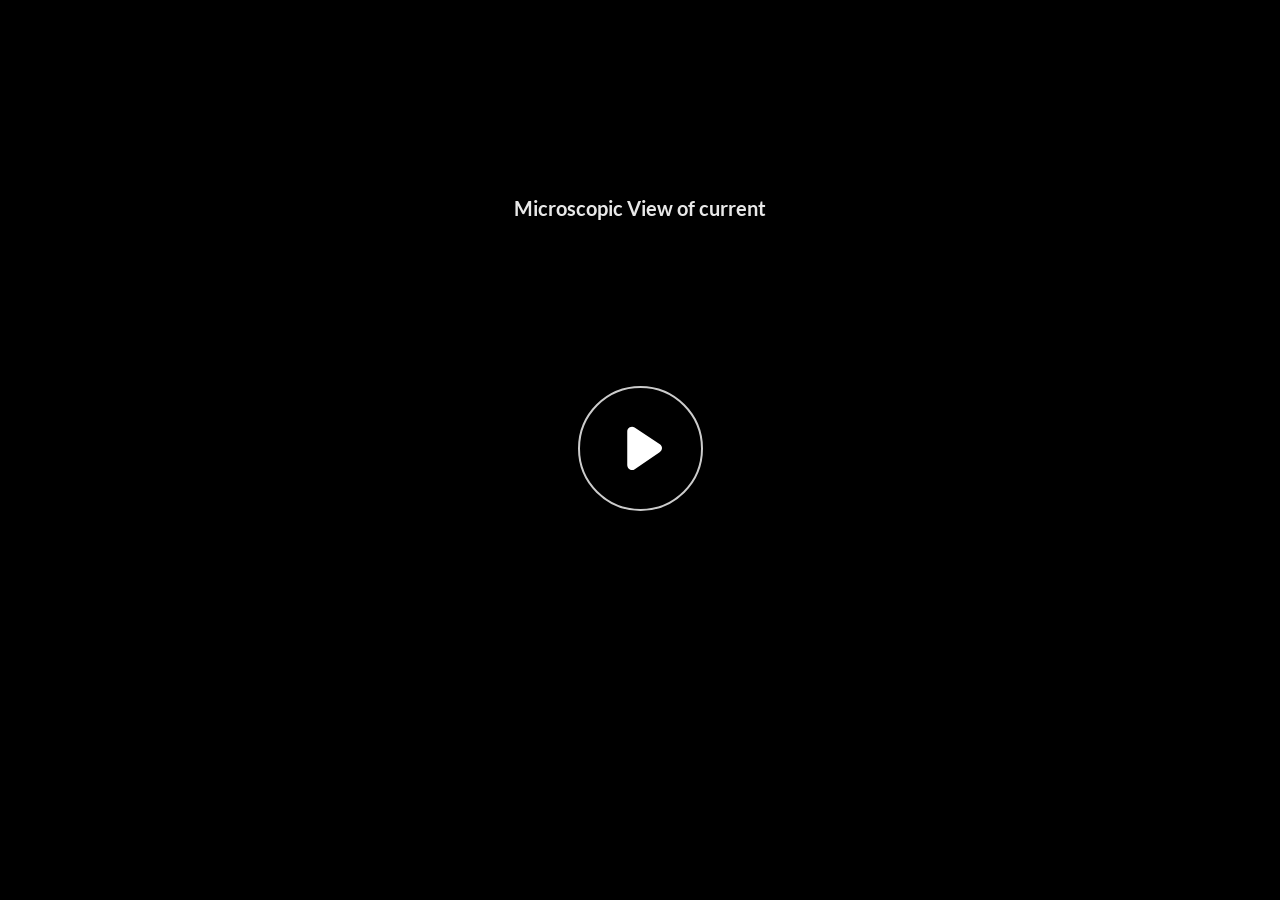
<file: story.html>
﻿<!doctype html>
<html lang="en-US">
<head>
  <meta charset="utf-8">
  <!-- Created using Storyline 360 x64 - http://www.articulate.com  -->
  <!-- version: 3.123.37616.0 -->
  <title>Microscopic View of current</title>
  <meta http-equiv="x-ua-compatible" content="IE=edge"/>
  <meta name="viewport" content="width=device-width,initial-scale=1,user-scalable=no,shrink-to-fit=no,minimal-ui"/>
  <meta name="apple-mobile-web-app-capable" content="yes"/>
  <style>
    html, body { height: 100%; padding: 0; margin: 0 }
    #app { height: 100%; width: 100%; }
  </style>

  <script>
    window.DS = {};
    window.globals = {
      DATA_PATH_BASE: '',
      HAS_FRAME: true,
      HAS_SLIDE: true,

      lmsPresent: false,
      tinCanPresent: false,
      cmi5Present: false,
      aoSupport: false,
      scale: 'Scaled',
      captureRc: false,
      browserSize: 'optimal',
      bgColor: '#FFFFFF',
      features: 'DropInBase,JsInteractions,LoadPromiseUpgrade,Localization,LocalizationImage,MediaPromiseUpgrade,PlayerMemoryEnhancements,ResumePromiseUpgrade,SlideLevelScale',
      themeName: 'unified',
      preloaderColor: '#8C8C8C',
      suppressAnalytics: true,
      productChannel: 'stable',
      publishSource: 'storyline',
      aid: 'aid|7b6299f2-6455-59f8-8df1-b58d3790ce93',
      cid: '85c36726-190b-4045-9356-21206bcd5359',
      playerVersion: '3.123.37616.0',
      publishTimestamp: '2026-08-15T05:24:30.6780197Z',
      maxIosVideoElements: 10,
      connectionSettings: { message: 'You%20are%20offline.%20Trying%20to%20reconnect...', useDarkTheme: true, mode: 'disabled' },
      hasFeature: function(feature) {
        return this.features.split(',').includes(feature);
      },
      
      parseParams: function(qs) {
        if (window.globals.parsedParams != null) {
          return window.globals.parsedParams;
        }
        qs = (qs || window.location.search.substr(1)).split('+').join(' ');
        var params = {},
            tokens,
            re = /[?&]?([^=]+)=([^&]*)/g;

        while (tokens = re.exec(qs)) {
          params[decodeURIComponent(tokens[1]).trim()] =
            decodeURIComponent(tokens[2]).trim();
        }
        window.globals.parsedParams = params;
        return params;
      }

    };

    if (window.flagsUnderTest != null) {
      window.globals.features = window.flagsUnderTest.reduce((accum, feature) => {
        if (!accum.includes(feature)) {
          accum.push(feature);
        }
        return accum;
      }, window.globals.features.split(',')).join();
    }
  </script>
  <script>
    var isIe11 = ('ActiveXObject' in window || window.MSBlobBuilder != null)
      && window.msCrypto != null && !window.ActiveXObject;
    if (isIe11) {
      window.globals.unsupportedBrowser = true;
      document.write(atob('[base64]'));
    }
  </script>

  <script>
    if (window.globals.hasFeature('Localization')) {
      
      
    }
  </script>

  
  
  <script>window.THREE = { };</script>
  
</head>
<body style="background: #FFFFFF" class="cs-HTML theme-unified">
  <!-- 360 -->
  <script>!function(){var e,i=/iPhone/i,o=/iPod/i,n=/iPad/i,t=/\biOS-universal(?:.+)Mac\b/i,r=/\bAndroid(?:.+)Mobile\b/i,a=/Android/i,d=/(?:SD4930UR|\bSilk(?:.+)Mobile\b)/i,p=/Silk/i,l=/Windows Phone/i,u=/\bWindows(?:.+)ARM\b/i,b=/BlackBerry/i,s=/BB10/i,c=/Opera Mini/i,f=/\b(CriOS|Chrome)(?:.+)Mobile/i,h=/Mobile(?:.+)Firefox\b/i,v=function(e){return void 0!==e&&"MacIntel"===e.platform&&"number"==typeof e.maxTouchPoints&&e.maxTouchPoints>1&&"undefined"==typeof MSStream};e=function(e){var m={userAgent:"",platform:"",maxTouchPoints:0};e||"undefined"==typeof navigator?"string"==typeof e?m.userAgent=e:e&&e.userAgent&&(m={userAgent:e.userAgent,platform:e.platform,maxTouchPoints:e.maxTouchPoints||0}):m={userAgent:navigator.userAgent,platform:navigator.platform,maxTouchPoints:navigator.maxTouchPoints||0};var g=m.userAgent,y=g.split("[FBAN");void 0!==y[1]&&(g=y[0]),void 0!==(y=g.split("Twitter"))[1]&&(g=y[0]);var A=function(e){return function(i){return i.test(e)}}(g),w={apple:{phone:A(i)&&!A(l),ipod:A(o),tablet:!A(i)&&(A(n)||v(m))&&!A(l),universal:A(t),device:(A(i)||A(o)||A(n)||A(t)||v(m))&&!A(l)},amazon:{phone:A(d),tablet:!A(d)&&A(p),device:A(d)||A(p)},android:{phone:!A(l)&&A(d)||!A(l)&&A(r),tablet:!A(l)&&!A(d)&&!A(r)&&(A(p)||A(a)),device:!A(l)&&(A(d)||A(p)||A(r)||A(a))||A(/\bokhttp\b/i)},windows:{phone:A(l),tablet:A(u),device:A(l)||A(u)},other:{blackberry:A(b),blackberry10:A(s),opera:A(c),firefox:A(h),chrome:A(f),device:A(b)||A(s)||A(c)||A(h)||A(f)},any:!1,phone:!1,tablet:!1};return w.any=w.apple.device||w.android.device||w.windows.device||w.other.device,w.phone=w.apple.phone||w.android.phone||w.windows.phone,w.tablet=w.apple.tablet||w.android.tablet||w.windows.tablet,w}(),"object"==typeof exports&&"undefined"!=typeof module?module.exports=e:"function"==typeof define&&define.amd?define((function(){return e})):this.isMobile=e}();
    window.isMobile.apple.tablet = window.isMobile.apple.tablet ||
      (navigator.platform === 'MacIntel' && navigator.maxTouchPoints > 1);
    window.isMobile.apple.device = window.isMobile.apple.device || window.isMobile.apple.tablet;
    window.isMobile.tablet = window.isMobile.tablet || window.isMobile.apple.tablet;
    window.isMobile.any = window.isMobile.any || window.isMobile.apple.tablet;
  </script>

  <div id="focus-sink" tabindex="-1"></div>

  <div id="preso"></div>
  <script>
    (function() {

      var classTypes = [ 'desktop', 'mobile', 'phone', 'tablet' ];

      var addDeviceClasses = function(prefix, testObj) {
        var curr, i;
        for (i = 0; i < classTypes.length; i++) {
          curr = classTypes[i];
          if (testObj[curr]) {
            document.body.classList.add(prefix + curr);
          }
        }
      };

      var params = window.globals.parseParams(),
          isDevicePreview = params.devicepreview === '1',
          isPhoneOverride = params.deviceType === 'phone' || (isDevicePreview && params.phone == '1'),
          isTabletOverride = (params.deviceType === 'tablet' || isDevicePreview) && !isPhoneOverride,
          isMobileOverride = isPhoneOverride || isTabletOverride;

      var deviceView = {
        desktop: !window.isMobile.any && !isMobileOverride,
        mobile: window.isMobile.any || isMobileOverride,
        phone: isPhoneOverride || (window.isMobile.phone && !isTabletOverride),
        tablet: isTabletOverride || window.isMobile.tablet
      };

      window.globals.deviceView = deviceView;
      window.isMobile.desktop = !window.isMobile.any;
      window.isMobile.mobile = window.isMobile.any;

      addDeviceClasses('view-', deviceView);

    })();
  </script>
  
  <script src='story_content/triggers.js' type=text/javascript></script>
<script src='story_content/user.js' type=text/javascript></script>
  <div class="slide-loader"></div>

  <script>
    var doc = document, loader = doc.body.querySelector('.slide-loader'); [ 1, 2, 3 ].forEach(function(n) { var d = doc.createElement('div'); d.style.backgroundColor = window.globals.preloaderColor; d.classList.add('mobile-loader-dot'); d.classList.add('dot' + n); loader.appendChild(d); });
  </script>

  <div class="mobile-load-title-overlay" style="display: none">
    <div class="mobile-load-title">Microscopic View of current</div>
  </div>

  <div class="mobile-chrome-warning"></div>

  
<style>
  .warn-connection-dialog {
    display: none;
    background: transparent;
    pointer-events: all;
    position: fixed;
    left: 0;
    top: 0;
    width: 100%;
    height: 100%;
    z-index: 999;
  }

  .warn-connection-content {
    pointer-events: all;
    border-radius: 4px;
    background: white;
    border: 1px solid #E7E7E7;
    color: #333333;
    box-shadow: 0 2px 4px rgba(0, 0, 0, 0.25);
    transition: all 150ms ease-out;
    position: absolute;
    white-space: nowrap;
  }

  .view-phone.is-landscape .warn-connection-content {
    left: 23px;
    bottom: 23px;
  }

  .view-tablet.is-landscape .warn-connection-content {
    left: 50%;
    top: 20px;
    transform: translateX(-50%);
  }

  .view-mobile.is-portrait .warn-connection-content {
    transform: translate(-50%, calc(-100% - 15px));
  }

  .warn-connection-content p {
    display: inline-block;
    margin: 0 8px 0 0;
    line-height: 33px;
    font-size: 11px;
  }

  .warn-connection-content svg {
    position: relative;
    vertical-align: middle;
    margin: 0 2px 2px 8px;
  }

  .view-desktop .warn-connection-content {
    left: 1.5em;
    bottom: 1.5em;
  }

  .view-desktop .warn-connection-content p {
    font-size: 1.1em;
  }

  .is-offline .warn-connection-dialog {
    display: block;
  }

  .is-offline .cs-panel * {
    pointer-events: none !important;
  }

  .is-offline .cs-panel {
    pointer-events: all !important;
  }

  .is-offline #nav-controls * {
    pointer-events: none !important;
  }

  .is-offline #nav-controls {
    pointer-events: all !important;
  }
</style>

<div class="warn-connection-dialog" role="alertdialog" aria-modal="true" tabindex="0" aria-labelledby="warn-connection-message">
  <div class="warn-connection-content">
    <svg width="17" height="15" viewBox="0 0 17 15" xmlns="http://www.w3.org/2000/svg">
      <path fill="#8F0000" stroke="white" d="M16.07,12.98 L15.88,12.23 L9.51,1.21 C8.97,0.26,7.6,0.26,7.06,1.21 L0.69,12.23 C0.15,13.16,0.81,14.36,1.91,14.36 H14.65 C15.47,14.36,16.05,13.7,16.07,12.98 Z"/>
      <path fill="white" stroke="white" d="M8.58,5.5 C8.35,5.28,8.5,5.35,8.21,5.32 C8.09,5.35,7.97,5.49,7.96,5.67 C7.97,5.79,7.98,5.92,7.98,6.04 L7.98,6.04 C7.99,6.17,8,6.31,8.01,6.43 L8.01,6.44 C8.03,6.92,8.06,7.41,8.09,7.9 L8.09,7.9 C8.12,8.39,8.14,8.88,8.17,9.37 C8.17,9.39,8.18,9.42,8.2,9.44 C8.23,9.46,8.25,9.47,8.28,9.47 C8.31,9.47,8.34,9.46,8.35,9.44 C8.37,9.43,8.38,9.4,8.39,9.35 L8.39,9.34 C8.39,9.24,8.4,9.15,8.4,9.05 L8.4,9.05 C8.41,8.96,8.41,8.86,8.42,8.75 C8.43,8.44,8.45,8.12,8.47,7.81 L8.47,7.81 C8.49,7.49,8.51,7.18,8.53,6.87 C8.55,6.46,8.56,6.05,8.59,5.64 L8.6,5.62 C8.6,5.57,8.59,5.53,8.58,5.5 L8.21,5.32 Z"/>
      <circle fill="white" stroke="white" cx="8.3" cy="11.35" r="0.3"/>
    </svg>
    <p id="warn-connection-message">You are offline. Trying to reconnect...</p>
  </div>
</div>

<script>
  (function() {
    window.DS.connection = {
      warningShown: false,
      assets: {},
      loadingAssetGroup: false,
      retryDelay: 500
    };

    var connectionSettings = window.globals.connectionSettings || {};

    var useConnectionMessages = window.AbortController != null &&
      window.location.protocol != 'file:' &&
      connectionSettings.mode === 'normal';

    window.DS.connection.useConnectionMessages = useConnectionMessages;

    var assetCount = 0;
    var checkLoadedId;


    if (useConnectionMessages && connectionSettings != null) {
      var contentEl = document.querySelector('.warn-connection-content');
      var messageEl = contentEl.querySelector('p');

      if (connectionSettings.useDarkTheme) {
        contentEl.style.borderColor = '#BABBBA';
        contentEl.style.backgroundColor = '#282828';
        contentEl.style.color = '#FFFFFF';
      }

      if (connectionSettings.message != null) {
        messageEl.textContent = window.decodeURIComponent(connectionSettings.message);
      }
    }

    function checkAssetsReady() {
      for (var i in DS.connection.assets) {
        if (!DS.connection.assets[i].success) {
          return false;
        }
      }
      return true;
    }

    function stopAssetGroup() {
      if (!useConnectionMessages) { return; }

      assetCount = 0;

      DS.connection.oldAssetGroup = DS.connection.assets;
      DS.connection.assets = {};
      DS.connection.loadingAssetGroup = false;
      clearInterval(checkLoadedId);
    }

    function startAssetGroup() {
      if (!useConnectionMessages) { return; }
      var ticks = 0;
      clearInterval(checkLoadedId);
      checkLoadedId = setInterval(function() {
        var loaded = 0;
        if (assetCount === 0 && loaded === 0) {
          clearInterval(checkLoadedId);
          return;
        }

        for (var i in DS.connection.assets) {
          if (DS.connection.assets[i].success) {
            loaded++;
          }
        }

        if (assetCount === loaded && checkAssetsReady()) {
          for (var i in DS.connection.assets) {
            if (DS.connection.assets[i].action) {
              DS.connection.assets[i].action();
            }
          }
          hideWarning();
          stopAssetGroup();
        }
      }, 100)
    }

    function requiredAsset(url, action, retry, type) {
      if (!useConnectionMessages) { return; }
      if (DS.connection.assets[url]) { return; }

      DS.connection.assets[url] = {
        success: false, action: action, retry: retry, type: type
      };
      assetCount = Object.keys(DS.connection.assets).length;
      if (!DS.connection.loadingAssetGroup) {
        startAssetGroup();
      }
      DS.connection.loadingAssetGroup = true;
    }

    function assetLoaded(url) {
      if (!useConnectionMessages) { return; }
      if (DS.connection.assets[url]) {
        DS.connection.assets[url].success = true;
      }
    }

    function assetFailed(url) {
      if (!useConnectionMessages) { return; }
      if (!DS.connection.assets[url]) {
        if (/\.js$/.test(url) && url.indexOf('transcripts') === -1) {
          setTimeout(function() {
            if (DS.connection.lastSlideLoaded != null) {
              DS.connection.lastSlideLoaded();
            }
          }, DS.connection.retryDelay);
        }
        return;
      }
      if (!DS.connection.warningShown) { showWarning(); }
      if (DS.connection.assets[url].retry) {
        setTimeout(function() {
          if (!DS.connection.assets[url].success) {
            DS.connection.assets[url].retry()
          }
        }, DS.connection.retryDelay);
      }
    }

    function hideWarning() {
      document.body.classList.remove('is-offline');
      DS.connection.warningShown = false;
      enableKeys();
    }
    DS.connection.hideWarning = hideWarning

    function showWarning(btn) {
      document.body.classList.add('is-offline')
      DS.connection.warningShown = true;
      updateWarningPosition();
      disableKeys();
    }

    function updateWarningPosition() {
      if (!DS.connection.warningShown) {
        return;
      }

      var isPortrait = document.body.classList.contains('is-portrait');
      var isMobile = document.body.classList.contains('view-mobile');
      var warningEl = document.querySelector('.warn-connection-content');

      if (isPortrait && isMobile) {
        var slide = document.querySelector('.primary-slide');
        var slideRect = slide != null
          ? slide.getBoundingClientRect()
          : { top: window.innerHeight, left: 0, width: window.innerWidth };

        warningEl.style.top = `${slideRect.top}px`
        warningEl.style.left = `${slideRect.left + slideRect.width / 2}px`
      } else {
        warningEl.style.top = null;
        warningEl.style.left = null;
      }

      window.requestAnimationFrame(updateWarningPosition);
    }

    function onDisableKeyDown(e) {
      e.preventDefault();
      e.stopImmediatePropagation();
    }

    function onDisableKeyUp(e) {
      e.preventDefault();
      e.stopImmediatePropagation();
    }

    var accStyle = document.createElement('style');
    var warnDialogEl = document.querySelector('.warn-connection-dialog');

    function disableKeys() {
      if (DS.views && DS.views.nsStack && DS.views.nsStack.length === 1) {
        DS.views.nsStack[0].tabReachable = false
        DS.views.nsStack[0].updateTabIndex(true);
      }

      accStyle.innerHTML = '.acc-shadow-dom { display: none; }';
      document.body.appendChild(accStyle);

      warnDialogEl.parentNode.append(warnDialogEl);
      warnDialogEl.focus();
    }

    function enableKeys() {
      accStyle.remove();
      if (DS.views && DS.views.nsStack && DS.views.nsStack.length === 1 && DS.views.nsStack[0].name === '_frame') {
        DS.views.nsStack[0].tabReachable = true;
        DS.views.nsStack[0].updateTabIndex();
      }
    }

    // these will all be noops if the feature flag isn't set in
    // the data and `window.globals.features`
    DS.connection.requiredAsset = requiredAsset;
    DS.connection.assetLoaded = assetLoaded;
    DS.connection.assetFailed = assetFailed;
    DS.connection.stopAssetGroup = stopAssetGroup;
    DS.connection.startAssetGroup = startAssetGroup;
  })();
</script>


  <script>
    
    if (window.autoSpider && window.vInterfaceObject) {
      document.querySelector('.mobile-load-title-overlay').style.display = 'none';
    }
  </script>

  

  <link rel="stylesheet" href="html5/data/css/output.min.css" data-noprefix/>
</body>
<script src="html5/lib/scripts/bootstrapper.min.js"></script>
</html>
</file>
<file: html5/data/css/output.min.css>
@font-face {
  font-family: 'LatoBold Charset1_ BoldB2F7C8EC';
  src: url('[data-uri]');
  font-style: normal;
  font-weight: bold;
}
@font-face {
  font-family: 'Lato Charset1_ 5lRzfESUF33B86BA';
  src: url('[data-uri]');
  font-style: normal;
  font-weight: normal;
}
@font-face {
  font-family: 'Montserrat ExtraBolBold0C03BD31';
  src: url('[data-uri]');
  font-style: normal;
  font-weight: normal;
}
@font-face {
  font-family: 'Montserrat Charset1_ 6GF3AB1B13';
  src: url('[data-uri]');
  font-style: normal;
  font-weight: normal;
}
@font-face {
  font-family: 'Montserrat SemiBoldBold1EDD1B19';
  src: url('[data-uri]');
  font-style: normal;
  font-weight: normal;
}
@font-face {
  font-family: 'Montserrat ExtraBolBold73121F0A';
  src: url('[data-uri]');
  font-style: normal;
  font-weight: normal;
}
@font-face {
  font-family: 'Montserrat Charset0_v9p2ADCB779';
  src: url('[data-uri]');
  font-style: normal;
  font-weight: normal;
}
@font-face {
  font-family: 'Montserrat SemiBoldBold87CC31A1';
  src: url('[data-uri]');
  font-style: normal;
  font-weight: normal;
}
.cs-HTML {
  background: rgba(255, 255, 255, 1);
}
.cs-npnxnanbnsnfns10111000001 .cs-infopanel  {
  box-shadow: 0 1px 0 rgba(0, 0, 0, 0);
  background: rgba(255, 255, 255, 1);
}
.cs-npnxnanbnsnfns10111000001 .cs-infopanel .cs-link {
  color: rgba(88, 88, 88, 1);
}
.cs-npnxnanbnsnfns10111000001 .cs-infopanel .cs-link:hover {
  color: rgba(255, 255, 255, 1);
}
.cs-npnxnanbnsnfns10111000001 .cs-infopanel .cs-name {
  color: rgba(68, 68, 68, 1);
}
.cs-npnxnanbnsnfns10111000001 .cs-infopanel .cs-title {
  color: rgba(153, 153, 153, 1);
}
.cs-npnxnanbnsnfns10111000001 .cs-infopanelpopup  {
  box-shadow: 0 1px 0 rgba(0, 0, 0, 0);
  background: rgba(0, 0, 0, 0);
}
.cs-npnxnanbnsnfns10111000001 .cs-infopanelpopup .cs-link {
  color: rgba(255, 0, 0, 1);
}
.cs-npnxnanbnsnfns10111000001 .cs-infopanelpopup .cs-link:hover {
  color: rgba(255, 255, 255, 1);
}
.cs-npnxnanbnsnfns10111000001 .cs-infopanelpopup .cs-name {
  color: rgba(255, 255, 255, 1);
}
.cs-npnxnanbnsnfns10111000001 .cs-infopanelpopup .cs-bio {
  color: rgba(88, 88, 88, 1);
}
.cs-npnxnanbnsnfns10111000001 .cs-timer  {
  color: rgba(88, 88, 88, 1);
}
.cs-npnxnanbnsnfns10111000001 .cs-duration stop:first-child {
  stop-color: rgba(220, 220, 220, 1);
}
.cs-npnxnanbnsnfns10111000001 .cs-duration stop:last-child {
  stop-color: rgba(220, 220, 220, 1);
}
.cs-npnxnanbnsnfns10111000001 .cs-elapsed stop:first-child {
  stop-color: rgba(254, 227, 71, 1);
}
.cs-npnxnanbnsnfns10111000001 .cs-elapsed stop:last-child {
  stop-color: rgba(254, 227, 71, 1);
}
.cs-npnxnanbnsnfns10111000001 .cs-timer .cs-pie .cs-innerstroke {
  stroke: rgba(199, 199, 199, 1);
}
.cs-npnxnanbnsnfns10111000001 .cs-timer .cs-pie .cs-innerborder {
  stroke: rgba(255, 255, 255, 1);
}
.cs-npnxnanbnsnfns10111000001 .cs-window  {
  box-shadow: 0 8px 5px rgba(0, 0, 0, 0.2);
  border-color: rgba(49, 99, 0, 1);
  background: rgba(250, 250, 250, 1);
  color: rgba(70, 70, 70, 1);
}
.cs-npnxnanbnsnfns10111000001 .cs-window .cs-diva {
  border-color: rgba(0, 0, 0, 0);
}
.cs-npnxnanbnsnfns10111000001 .cs-window .cs-divb {
  border-color: rgba(0, 0, 0, 0);
}
.cs-npnxnanbnsnfns10111000001 .cs-editor .cs-editor-slide {
  color: rgba(255, 255, 255, 1);
}
.cs-npnxnanbnsnfns10111000001 .cs-editor .cs-editor-html {
  color: rgba(70, 70, 70, 1);
}
.cs-npnxnanbnsnfns10111000001 .cs-editor .cs-editor-button {
  text-shadow: 0 1px 0 rgba(0, 0, 0, 0);
  color: rgba(255, 255, 255, 1);
  border-color: rgba(33, 68, 0, 1);
  background: rgba(60, 124, 0, 1);
}
.cs-npnxnanbnsnfns10111000001 .cs-editor .cs-editor-button:hover {
  background: rgba(66, 142, 0, 1);
}
.cs-npnxnanbnsnfns10111000001 .cs-editor .cs-editor-button:active {
  background: rgba(46, 93, 0, 1);
}
.cs-npnxnanbnsnfns10111000001 .cs-listitem  {
  color: rgba(70, 70, 70, 1);
  border-color: none;
  border: 1px solid transparent;
}
.cs-npnxnanbnsnfns10111000001 .cs-listitem:hover {
  background: rgba(0, 0, 0, 0.05);
  border-color: rgba(142, 143, 142, 1) !important;
  border-width: 1px;
  border-radius: 2px;
  border-style: solid;
  box-sizing: border-box;
}
.cs-npnxnanbnsnfns10111000001 .cs-listitem.hover {
  background: rgba(0, 0, 0, 0.05);
  border-color: rgba(142, 143, 142, 1) !important;
  border-width: 1px;
  border-radius: 2px;
  border-style: solid;
  box-sizing: border-box;
}
.cs-npnxnanbnsnfns10111000001 .cs-glossary  {
  color: rgba(70, 70, 70, 1);
}
.cs-npnxnanbnsnfns10111000001 .cs-glossary .cs-scrolling-panel {
  background: rgba(0, 0, 0, 0);
}
.cs-npnxnanbnsnfns10111000001 .cs-glossary .cs-term.cs-selected .cs-choice-list-trigger {
  color: rgba(255, 255, 255, 1);
  background: rgba(255, 255, 255, 1);
}
.cs-npnxnanbnsnfns10111000001 .cs-glossary .cs-term.cs-selected .cs-choice-list-trigger:focus {
  color: rgba(255, 255, 255, 1);
  background: rgba(255, 255, 255, 1);
}
.cs-npnxnanbnsnfns10111000001 .cs-glossary .cs-term:hover .cs-choice-list-trigger {
  background: rgba(70, 70, 70, 1);
}
.cs-npnxnanbnsnfns10111000001 .cs-glossary .cs-term.hover .cs-choice-list-trigger {
  background: rgba(70, 70, 70, 1);
}
.cs-npnxnanbnsnfns10111000001 .cs-glossary .cs-term .cs-choice-list-trigger:focus {
  background: rgba(70, 70, 70, 1);
}
.cs-npnxnanbnsnfns10111000001 .cs-glossary .cs-diva {
  border-color: rgba(0, 0, 0, 0);
}
.cs-npnxnanbnsnfns10111000001 .cs-glossary .cs-divb {
  border-color: rgba(0, 0, 0, 0);
}
.cs-npnxnanbnsnfns10111000001 .cs-glossary .cs-divc {
  border-color: rgba(0, 0, 0, 0);
}
.cs-npnxnanbnsnfns10111000001 .cs-glossary .cs-heading {
  color: rgba(44, 47, 48, 1);
  font-weight: 700;
}
.note-content p span {
  color: rgba(70, 70, 70, 1);
  line-height: 1.4em;
  font-size: 103.769%;
}
.cs-npnxnanbnsnfns10111000001 .cs-resource .cs-separator {
  border-color: rgba(0, 0, 0, 0);
}
.cs-npnxnanbnsnfns10111000001 .cs-outline  {
  color: rgba(45, 45, 45, 1);
}
.cs-npnxnanbnsnfns10111000001 .cs-outline .cs-diva {
  border-color: rgba(0, 0, 0, 0);
}
.cs-npnxnanbnsnfns10111000001 .cs-outline .cs-divb {
  border-color: rgba(0, 0, 0, 0);
}
.cs-npnxnanbnsnfns10111000001 .cs-outline .cs-divc {
  border-color: rgba(0, 0, 0, 0);
}
.cs-npnxnanbnsnfns10111000001 .cs-outline .cs-search-filter:hover {
  color: rgba(0, 0, 0, 0);
}
.cs-npnxnanbnsnfns10111000001 .cs-outline .cs-search-filter.hover {
  color: rgba(0, 0, 0, 0);
}
.cs-npnxnanbnsnfns10111000001 .cs-transcript  {
  color: rgba(255, 255, 255, 1);
}
.cs-npnxnanbnsnfns10111000001 .cs-transcript .cs-div {
  border-color: rgba(0, 0, 0, 0);
}
.cs-npnxnanbnsnfns10111000001 .cs-tabs:not(.topmenu-item) {
  color: rgba(39, 43, 44, 1);
}
.cs-npnxnanbnsnfns10111000001 .cs-tabs .cs-inner-button:not(.topmenu-item) {
  text-shadow: 0 1px 0 rgba(0, 0, 0, 0);
}
.cs-npnxnanbnsnfns10111000001 .cs-tabs:hover:not(.topmenu-item) {
  color: rgba(39, 43, 44, 1);
}
.cs-npnxnanbnsnfns10111000001 .cs-tabs.cs-selected {
  background: rgba(0, 0, 0, 0);
  color: rgba(39, 43, 44, 1);
}
.cs-npnxnanbnsnfns10111000001 .cs-seekcontrol  {
  background: rgba(0, 0, 0, 0);
  border-color: rgba(0, 0, 0, 0);
}
.cs-npnxnanbnsnfns10111000001 .cs-seekcontrol .cs-button:hover .cs-icon {
  fill: rgba(255, 255, 255, 1);
}
.cs-npnxnanbnsnfns10111000001 .cs-seekcontrol .cs-button.hover .cs-icon {
  fill: rgba(255, 255, 255, 1);
}
.cs-npnxnanbnsnfns10111000001 .cs-seekcontrol .cs-button .cs-icon-shadow {
  fill: rgba(0, 0, 0, 0);
}
.cs-npnxnanbnsnfns10111000001 .cs-seekcontrol .cs-button .cs-icon {
  fill: rgba(140, 140, 140, 1);
}
.cs-npnxnanbnsnfns10111000001 .cs-seekcontrol .cs-seek .cs-fill {
  background: rgba(255, 255, 255, 0.6);
}
.cs-npnxnanbnsnfns10111000001 .cs-seekcontrol .cs-seek {
  background: rgba(142, 143, 142, 1);
  border-color: rgba(0, 0, 0, 0);
}
.cs-npnxnanbnsnfns10111000001 .cs-searchinput .cs-input {
  color: rgba(70, 70, 70, 1);
  border-color: rgba(0, 0, 0, 0);
  background: rgba(0, 0, 0, 0.05);
}
.cs-npnxnanbnsnfns10111000001 .cs-searchinput .cs-input:focus {
  color: rgba(44, 47, 48, 1);
  background: rgba(41, 41, 41, 1);
}
.cs-npnxnanbnsnfns10111000001 .cs-searchinput .cs-input:hover {
  box-shadow: inset 0 0 1px 0 rgba(69, 126, 19, 0);
}
.cs-npnxnanbnsnfns10111000001 .cs-searchinput .cs-input.hover {
  box-shadow: inset 0 0 1px 0 rgba(69, 126, 19, 0);
}
.cs-npnxnanbnsnfns10111000001 .cs-searchinput .cs-button .cs-icon {
  fill: rgba(88, 88, 88, 1);
}
.cs-npnxnanbnsnfns10111000001 .cs-searchinput .cs-button:hover {
  fill: rgba(63, 133, 0, 1);
}
.cs-npnxnanbnsnfns10111000001 .cs-searchinput .cs-button.hover {
  fill: rgba(63, 133, 0, 1);
}
.cs-npnxnanbnsnfns10111000001 .cs-menu  {
  box-shadow: 0 1px 0 rgba(0, 0, 0, 0);
  background: rgba(250, 250, 250, 1);
}
.cs-npnxnanbnsnfns10111000001 .cs-topmenu-item.active .cs-tab {
  background: rgba(250, 250, 250, 1);
}
.cs-npnxnanbnsnfns10111000001 .cs-logo  {
  box-shadow: 0 1px 0 rgba(37, 75, 0, 1);
  background: rgba(255, 255, 255, 0);
}
.cs-npnxnanbnsnfns10111000001 .cs-checkbox  {
  color: rgba(255, 255, 255, 1);
}
.cs-npnxnanbnsnfns10111000001 .cs-checkbox:hover {
  border-color: rgba(175, 221, 130, 1);
}
.cs-npnxnanbnsnfns10111000001 .cs-checkbox.hover {
  border-color: rgba(175, 221, 130, 1);
}
.cs-npnxnanbnsnfns10111000001 .cs-checkbox .cs-box {
  color: rgba(255, 255, 255, 1);
  border-color: rgba(42, 83, 0, 1);
}
.cs-npnxnanbnsnfns10111000001 .cs-checkbox .cs-box:checked::after {
  color: rgba(43, 196, 0, 1);
}
.cs-npnxnanbnsnfns10111000001 .cs-button  {
  text-shadow: 0 1px 0 rgba(0, 0, 0, 0);
  color: rgba(88, 88, 88, 1);
  border-color: rgba(0, 0, 0, 0);
  background: rgba(0, 0, 0, 0);
  box-shadow: 0 1px 0 rgba(0, 0, 0, 0);
}
.cs-npnxnanbnsnfns10111000001 .cs-button .cs-icon {
  fill: rgba(88, 88, 88, 1);
}
.cs-npnxnanbnsnfns10111000001 .cs-button .cs-icon-shadow {
  fill: rgba(0, 0, 0, 0);
}
.cs-npnxnanbnsnfns10111000001 .cs-button:hover {
  background: rgba(39, 43, 44, 1);
}
.cs-npnxnanbnsnfns10111000001 .cs-button.hover {
  background: rgba(39, 43, 44, 1);
}
.cs-npnxnanbnsnfns10111000001 .cs-button:active {
  background: rgba(0, 0, 0, 0);
}
.cs-npnxnanbnsnfns10111000001 .cs-button.cs-disabled:hover {
  background: rgba(0, 0, 0, 0);
}
.cs-npnxnanbnsnfns10111000001 .cs-button.cs-disabled.hover {
  background: rgba(0, 0, 0, 0);
}
.cs-npnxnanbnsnfns10111000001 .cs-button.cs-disabled:active {
  background: rgba(0, 0, 0, 0);
}
.cs-npnxnanbnsnfns10111000001 .cs-button.cs-volume:hover {
  background: rgba(0, 0, 0, 0);
}
.cs-npnxnanbnsnfns10111000001 .cs-button.cs-volume.hover {
  background: rgba(0, 0, 0, 0);
}
.cs-npnxnanbnsnfns10111000001 .cs-button.cs-volume:active {
  background: rgba(0, 0, 0, 0);
}
.cs-npnxnanbnsnfns10111000001.cs-base  {
  color: rgba(88, 88, 88, 1);
  border-color: rgba(255, 255, 255, 0);
  background: rgba(255, 255, 255, 1);
}
.cs-npnxnanbnsnfns10111000001.cs-base .cs-separator .cs-diva {
  background: rgba(250, 250, 250, 1);
}
.cs-npnxnanbnsnfns10111000001.cs-base .cs-separator .cs-divb {
  background: rgba(0, 0, 0, 0);
}
.cs-npnxnanbnsnfns10111000001.cs-base .cs-topmenu-item.active .cs-tab {
  border-color: rgba(250, 250, 250, 1);
}
.cs-npnxnanbnsnfns10111000001.cs-base .cs-topmenu-item.active .cs-panel {
  border-color: rgba(250, 250, 250, 1);
}
.cs-npnxnanbnsnfns10111000001.cs-base .cs-left {
  background: rgba(250, 250, 250, 1);
}
.cs-npnxnanbnsnfns10111000001.cs-base .cs-area-primary .cs-slide-container {
  background: rgba(255, 255, 255, 1);
}
.cs-npnxnanbnsnfns10111000001.cs-base.cs-custom-theme .cs-brandhighlight-bg {
  background: rgba(72, 147, 184, 1) !important;
}
.cs-npnxnanbnsnfns10111000001.cs-base.cs-custom-theme .cs-brandhighlight-secondary-bg {
  background: rgba(72, 147, 184, 1) !important;
}
.cs-npnxnanbnsnfns10111000001.cs-base.cs-custom-theme .cs-brandhighlight-border {
  border-color: rgba(72, 147, 184, 1) !important;
}
.cs-npnxnanbnsnfns10111000001.cs-base.cs-custom-theme .cs-brandhighlight-text {
  color: rgba(72, 147, 184, 1) !important;
}
.cs-npnxnanbnsnfns10111000001.cs-base.cs-custom-theme .cs-brandhighlight-fill {
  fill: rgba(72, 147, 184, 1) !important;
}
.cs-npnxnanbnsnfns10111000001.cs-base.cs-custom-theme .cs-listitem.cs-selected {
  background-color: rgba(0, 0, 0, 0.05) !important;
}
.cs-npnxnanbnsnfns10111000001 .cs-volume::-moz-range-thumb {
  border-color: rgba(43, 85, 0, 1);
  box-shadow: inset 0 0 1px 0 rgba(43, 85, 0, 1);
  background: rgba(255, 255, 255, 1);
}
.cs-npnxnanbnsnfns10111000001 .cs-volume::-ms-thumb {
  border-color: rgba(43, 85, 0, 1);
  box-shadow: inset 0 0 1px 0 rgba(43, 85, 0, 1);
  background: rgba(255, 255, 255, 1);
}
.cs-npnxnanbnsnfns10111000001 .cs-volume::-webkit-slider-thumb {
  border-color: rgba(43, 85, 0, 1);
  box-shadow: inset 0 0 1px 0 rgba(43, 85, 0, 1);
  background: rgba(255, 255, 255, 1);
}
.cs-npnxnanbnsnfns10111000001 .cs-volume::-moz-range-track {
  border-color: rgba(66, 140, 1, 1);
  background: rgba(142, 143, 142, 1);
}
.cs-npnxnanbnsnfns10111000001 .cs-volume::-ms-track {
  border-color: rgba(66, 140, 1, 1);
  background: rgba(142, 143, 142, 1);
}
.cs-npnxnanbnsnfns10111000001 .cs-volume::-webkit-slider-runnable-track {
  border-color: rgba(66, 140, 1, 1);
  background: rgba(142, 143, 142, 1);
}
body.show-focus .tab-focus-box {
  box-shadow: 0 0 0 1px rgba(255, 255, 0, 1), 0 0 0 3px rgba(0, 32, 96, 1), 0 0 5px 5px rgba(255, 255, 0, 1);
  border-color: transparent;
  outline: 2px transparent solid;
}
.skipnav {
  box-shadow: 0 0 0 1px rgba(255, 255, 0, 1), 0 0 0 3px rgba(0, 32, 96, 1), 0 0 5px 5px rgba(255, 255, 0, 1);
  border-color: transparent;
  outline: 2px transparent solid;
}
.cs-npnxnanbnsnfns10111000001 .cs-listitem:hover {
  color: none;
}
.cs-npnxnanbnsnfns10111000001 .cs-listitem.hover {
  color: none;
}
.cs-npnxnanbnsnfns10111000001 .cs-listitem.cs-viewed {
  color: #464646;
}
.cs-npnxnanbnsnfns10111000001 .cs-listitem {
  color: #464646;
}
.cs-npnxnanbnsnfns10111000001 .cs-listitem:hover .cs-icon-carrot * {
  fill: none;
}
.cs-npnxnanbnsnfns10111000001 .cs-listitem.hover .cs-icon-carrot * {
  fill: none;
}
.cs-npnxnanbnsnfns10111000001 .cs-listitem .cs-icon-carrot {
  color: none;
  top: calc(3px);
}
.cs-npnxnanbnsnfns10111000001 .cs-listitem .cs-icon-carrot .cs-shadow {
  color: #2C2F30;
}
.cs-npnxnanbnsnfns10111000001 .item-collapsible .is-scene {
  color: #2C2F30 !important;
  font-weight: 700;
}
.cs-npnxnanbnsnfns10111000001 .is-scene .cs-icon-carrot * {
  color: #2C2F30 !important;
  font-weight: 700;
}
.cs-npnxnanbnsnfns10111000001 .is-scene:not(.outline-links-collapse) > a {
  color: #2C2F30;
}
.cs-npnxnanbnsnfns10111000001 .is-scene:not(.outline-links-collapse) .cs-icon-carrot * {
  fill: none !important;
  color: #2C2F30 !important;
}
.cs-npnxnanbnsnfns10111000001 .tabs, .cs-npnxnanbnsnfns10111000001 .cs-logo {
  border-bottom: 1px solid rgba(142, 143, 142, 1);
}
.cs-npnxnanbnsnfns10111000001 .area-secondary-wrapper:after {
  background-image: url('[data-uri]');
  background-size: 100%;
}
.cs-npnxnanbnsnfns10111000001 .panel-footer {
  background: #FAFAFA;
}
.cs-npnxnanbnsnfns10111000001 #outline-search {
  background: rgba(0, 0, 0, 0.05);
  border-color: rgba(142, 143, 142, 1);
  border-width: 1px;
  border-style: solid;
}
.cs-npnxnanbnsnfns10111000001 .topmenu-panel #outline-search {
  background: #EAEAEA;
}
.cs-npnxnanbnsnfns10111000001 .search-icon circle, .cs-npnxnanbnsnfns10111000001 .search-icon path {
  stroke: #585858;
}
.cs-npnxnanbnsnfns10111000001 #outline-search input[type   =search] {
  color: #2C2F30;
}
.cs-npnxnanbnsnfns10111000001 #outline-search ::-webkit-input-placeholder {
  color: #464646 !important;
}
.cs-npnxnanbnsnfns10111000001 #outline-search :-ms-input-placeholder {
  color: #464646 !important;
}
.cs-npnxnanbnsnfns10111000001 #outline-search ::-moz-placeholder {
  color: #464646 !important;
  opacity: 1;
}
.cs-npnxnanbnsnfns10111000001 .cs-topmenu-item.active, body:not(.is-touchable-tablet) .cs-npnxnanbnsnfns10111000001 .cs-topmenu-item:hover {
  color: #272B2C;
}
.cs-npnxnanbnsnfns10111000001 .cs-topmenu-item.button-tapped {
  color: #272B2C;
}
.cs-npnxnanbnsnfns10111000001 .cs-topmenu-item.active .cs-tab, .cs-npnxnanbnsnfns10111000001 .cs-topmenu-item .cs-tab {
  background: transparent !important;
  border: none !important;
}
.cs-npnxnanbnsnfns10111000001 .top-tabs-drop-icon div {
  background: #585858;
}
.cs-npnxnanbnsnfns10111000001 .cs-panel.topmenu-panel .panel-content, .cs-npnxnanbnsnfns10111000001 .top-tabs-drop {
  background: #FAFAFA;
}
.cs-npnxnanbnsnfns10111000001 .cs-topmenu-item.active .cs-panel {
  background: #FAFAFA;
}
.cs-npnxnanbnsnfns10111000001 .cs-menu.topmenu-panel, .cs-npnxnanbnsnfns10111000001 .top-tabs-drop {
  border: 1px solid rgba(250, 250, 250, 1) !important;
  border-radius: 3px;
}
.cs-npnxnanbnsnfns10111000001 .resources .resources-list a:hover {
  background: rgba(0, 0, 0, 0.05);
}
body:not(.is-touchable-tablet) .cs-npnxnanbnsnfns10111000001 .resources .resources-list a:hover {
  background: rgba(0, 0, 0, 0.05);
}
.cs-npnxnanbnsnfns10111000001 .resources .resources-list a.hover {
  background: rgba(0, 0, 0, 0.05);
}
body:not(.is-touchable-tablet) .cs-npnxnanbnsnfns10111000001 .resources .resources-list a.hover {
  background: rgba(0, 0, 0, 0.05);
}
.cs-npnxnanbnsnfns10111000001 .resources .resources-list a.button-tapped {
  background: rgba(0, 0, 0, 0.05);
}
.cs-npnxnanbnsnfns10111000001 .cs-icon path, .cs-npnxnanbnsnfns10111000001 .cs-icon rect, .cs-npnxnanbnsnfns10111000001 .cs-icon polygon, .cs-npnxnanbnsnfns10111000001 .menu-icon-wrapper.menu-icon-wrapper-hover path {
  fill: #585858;
}
.cs-npnxnanbnsnfns10111000001 .cs-icon .icon-stroke-only {
  fill: none !important;
  stroke: #585858 !important;
}
body:not(.is-touchable-tablet) .cs-npnxnanbnsnfns10111000001 .cs-button:hover .cs-icon path, body:not(.is-touchable-tablet) .cs-npnxnanbnsnfns10111000001 .cs-button:hover .cs-icon rect, body:not(.is-touchable-tablet) .cs-npnxnanbnsnfns10111000001 .cs-button:hover .cs-icon polygon {
  fill: #272B2C;
}
body:not(.is-touchable-tablet) .cs-npnxnanbnsnfns10111000001 .cs-tabs:hover .search-icon circle, body:not(.is-touchable-tablet) .cs-npnxnanbnsnfns10111000001 .cs-tabs:hover .search-icon path {
  stroke: #272B2C;
}
.cs-npnxnanbnsnfns10111000001 .cs-button.button-tapped .cs-icon path, .cs-npnxnanbnsnfns10111000001 .cs-button.button-tapped .cs-icon rect, .cs-npnxnanbnsnfns10111000001 .cs-button.button-tapped .cs-icon polygon {
  fill: #272B2C;
}
body:not(.is-touchable-tablet) .cs-npnxnanbnsnfns10111000001 .cs-button:hover .cs-icon .icon-stroke-only {
  fill: none !important;
  stroke: #272B2C !important;
}
.cs-npnxnanbnsnfns10111000001 .cs-button:button-tapped .cs-icon .icon-stroke-only {
  fill: none !important;
  stroke: #272B2C !important;
}
.cs-npnxnanbnsnfns10111000001 .menu-icon-wrapper.menu-icon-wrapper-hover svg path {
  fill: #272B2C;
}
.floating-sidebar:not(.sidebar-closed) .cs-npnxnanbnsnfns10111000001 #hamburger .menu-icon-wrapper svg path {
  fill: #BABBBA;
}
.floating-sidebar:not(.sidebar-closed) .cs-npnxnanbnsnfns10111000001 #hamburger .menu-icon-wrapper.menu-icon-wrapper-hover svg path {
  fill: #F8F8F8;
}
.cs-npnxnanbnsnfns10111000001 .volume .btn:before {
  background-image: url('[data-uri]');
}
.cs-npnxnanbnsnfns10111000001 .volume-track {
  background: #8E8F8E;
}
.cs-npnxnanbnsnfns10111000001 .volume-icon circle {
  stroke: #585858;
}
.cs-npnxnanbnsnfns10111000001 .cs-settings > .settings-panel {
  background: #FAFAFA;
  border: 1px solid rgba(250, 250, 250, 1) !important;
  border-radius: 3px;
}
.cs-npnxnanbnsnfns10111000001 .cs-settings > .panel-down-arrow {
  fill: #FAFAFA;
}
.cs-npnxnanbnsnfns10111000001 .switch-toggle .border {
  stroke: #919191;
}
.cs-npnxnanbnsnfns10111000001 .switch-toggle .thumb-off .thumb {
  fill: #585858;
}
.cs-npnxnanbnsnfns10111000001 .switch-toggle .thumb-on .track {
  fill: rgba(72, 147, 184, 0.3);
}
.cs-npnxnanbnsnfns10111000001 .switch-toggle .thumb-off .track {
  fill: rgba(233, 233, 233, 1);
}
.cs-npnxnanbnsnfns10111000001 .switch-label {
  color: #464646;
}
.cs-npnxnanbnsnfns10111000001 .cs-panel .scrollarea-btn:after {
  background: rgba(88, 88, 88, 0.8);
}
.scrollarea-scrollbar:hover .scrollarea-btn:after, .scrollarea-scrollbar.highlight-scrollbar .scrollarea-btn:after {
  background: rgba(88, 88, 88, 0.8);
}
.floating-sidebar .sidebar-overlay {
  background: rgba(0, 0, 0, 0.85);
}
.cs-npnxnanbnsnfns10111000001 .overlay-message {
  background: rgba(0, 0, 0, 0.85);
}
.cs-npnxnanbnsnfns10111000001 .top-ui-bg, .cs-npnxnanbnsnfns10111000001 .bottom-ui-bg, .cs-npnxnanbnsnfns10111000001 .right-ui-bg, .cs-npnxnanbnsnfns10111000001 .left-ui-bg {
  background: rgba(255, 255, 255, 0.8);
}
.cs-npnxnanbnsnfns10111000001 .circle-progress-bg {
  fill: #FFFFFF;
}
.cs-npnxnanbnsnfns10111000001 .circle-progress-well {
  fill: #8E8F8E;
}
.cs-npnxnanbnsnfns10111000001 .circle-progress-pie {
  stroke: #8E8F8E;
}
.cs-npnxnanbnsnfns10111000001 .lightbox .option-pane {
  background: rgba(255, 255, 255, 0.8);
}
.cs-npnxnanbnsnfns10111000001 .lightbox .option-pane:before {
  background: #FFFFFF;
}
.cs-npnxnanbnsnfns10111000001 .message-window {
  background: #FAFAFA;
  border: 1px solid rgba(70, 70, 70, 1) !important;
  border-radius: 3px;
}
.cs-npnxnanbnsnfns10111000001 .message-window-header p, .cs-npnxnanbnsnfns10111000001 .message-window-text {
  color: #464646;
}
.cs-npnxnanbnsnfns10111000001 .message-window-header p {
  border-bottom: 1px solid rgba(70, 70, 70, 1);
}
.cs-npnxnanbnsnfns10111000001 .message-window button.slide-object-button {
  border: 1px solid rgba(70, 70, 70, 1) !important;
}
.cs-npnxnanbnsnfns10111000001 .message-window button.slide-object-button:hover {
  background: rgba(0, 0, 0, 0.05) !important;
}
.message-window .slide-object-button tspan, .message-window .slide-object-button-text tspan {
  fill: #464646 !important;
}
body:not(.is-touchable-tablet) .cs-npnxnanbnsnfns10111000001 .cs-button:hover .text {
  color: #272B2C;
}
.cs-npnxnanbnsnfns10111000001 .cs-button.button-tapped .text {
  color: #272B2C;
}
.cs-npnxnanbnsnfns10111000001.cs-base {
  background: #FFFFFF;
}
.cs-npnxnanbnsnfns10111000001 .cs-menu {
  background: transparent;
}
.cs-npnxnanbnsnfns10111000001 .progress-bar .progress-bar-fill:after {
  background: #4893B8 !important;
}
.cs-npnxnanbnsnfns10111000001 .volume-dot {
  background: #4893B8 !important;
}
.fn-npnxnanbsnfns10111000001 {
  font-family: 'Lato22AB4CAF';
  -webkit-font-variant-ligatures: no-common-ligatures;
  font-variant-ligatures: no-common-ligatures;
}
.fn-pxabnsnfns10111000001 {
  font-family: 'Lato22AB4CAF';
  -webkit-font-variant-ligatures: no-common-ligatures;
  font-variant-ligatures: no-common-ligatures;
}
.fn-npxnabnsnfns10111000001 {
  font-family: 'Lato22AB4CAF';
  -webkit-font-variant-ligatures: no-common-ligatures;
  font-variant-ligatures: no-common-ligatures;
}
.fn-npnxnanbnsnfns10111000001 {
  font-family: 'Lato22AB4CAF';
  -webkit-font-variant-ligatures: no-common-ligatures;
  font-variant-ligatures: no-common-ligatures;
}
.fn-pxabnsnfns10111000000 {
  font-family: 'Lato22AB4CAF';
  -webkit-font-variant-ligatures: no-common-ligatures;
  font-variant-ligatures: no-common-ligatures;
}
.fn-pnxanbnsnfns10111000001 {
  font-family: 'Lato22AB4CAF';
  -webkit-font-variant-ligatures: no-common-ligatures;
  font-variant-ligatures: no-common-ligatures;
}
@font-face {
  font-family: 'Lato22AB4CAF';
  src: url('[data-uri]');
  font-style: normal;
  font-weight: bold;
}
@font-face {
  font-family: 'Lato22AB4CAF';
  src: url('[data-uri]');
  font-style: normal;
  font-weight: normal;
}
.cs-ResumePromptSlide .cs-5W6eEWaZqi6-ResumePromptSlide-btn0 {
  color: rgba(255, 255, 255, 1);
  border-color: rgba(33, 68, 0, 1);
  background: rgba(60, 124, 0, 1);
  text-shadow: 0 1px 0 rgba(0, 0, 0, 0);
}
.cs-ResumePromptSlide .cs-5W6eEWaZqi6-ResumePromptSlide-btn0 .cs-html {
  color: rgba(70, 70, 70, 1);
}
.cs-ResumePromptSlide .cs-5W6eEWaZqi6-ResumePromptSlide-btn0 .cs-slide {
  border-color: rgba(255, 255, 255, 1);
}
.cs-ResumePromptSlide .cs-5W6eEWaZqi6-ResumePromptSlide-btn0:hover {
  background: rgba(66, 142, 0, 1);
}
.cs-ResumePromptSlide .cs-5W6eEWaZqi6-ResumePromptSlide-btn0:active {
  background: rgba(46, 93, 0, 1);
}
.cs-ResumePromptSlide .cs-5W6eEWaZqi6-ResumePromptSlide-btn1 {
  color: rgba(255, 255, 255, 1);
  border-color: rgba(33, 68, 0, 1);
  background: rgba(60, 124, 0, 1);
  text-shadow: 0 1px 0 rgba(0, 0, 0, 0);
}
.cs-ResumePromptSlide .cs-5W6eEWaZqi6-ResumePromptSlide-btn1 .cs-html {
  color: rgba(70, 70, 70, 1);
}
.cs-ResumePromptSlide .cs-5W6eEWaZqi6-ResumePromptSlide-btn1 .cs-slide {
  border-color: rgba(255, 255, 255, 1);
}
.cs-ResumePromptSlide .cs-5W6eEWaZqi6-ResumePromptSlide-btn1:hover {
  background: rgba(66, 142, 0, 1);
}
.cs-ResumePromptSlide .cs-5W6eEWaZqi6-ResumePromptSlide-btn1:active {
  background: rgba(46, 93, 0, 1);
}
.cs-ExternalInterfaceErrorSlide .cs-buttonOK {
  color: rgba(255, 255, 255, 1);
  border-color: rgba(33, 68, 0, 1);
  background: rgba(60, 124, 0, 1);
  text-shadow: 0 1px 0 rgba(0, 0, 0, 0);
}
.cs-ExternalInterfaceErrorSlide .cs-buttonOK .cs-html {
  color: rgba(70, 70, 70, 1);
}
.cs-ExternalInterfaceErrorSlide .cs-buttonOK .cs-slide {
  border-color: rgba(255, 255, 255, 1);
}
.cs-ExternalInterfaceErrorSlide .cs-buttonOK:hover {
  background: rgba(66, 142, 0, 1);
}
.cs-ExternalInterfaceErrorSlide .cs-buttonOK:active {
  background: rgba(46, 93, 0, 1);
}
</file>
